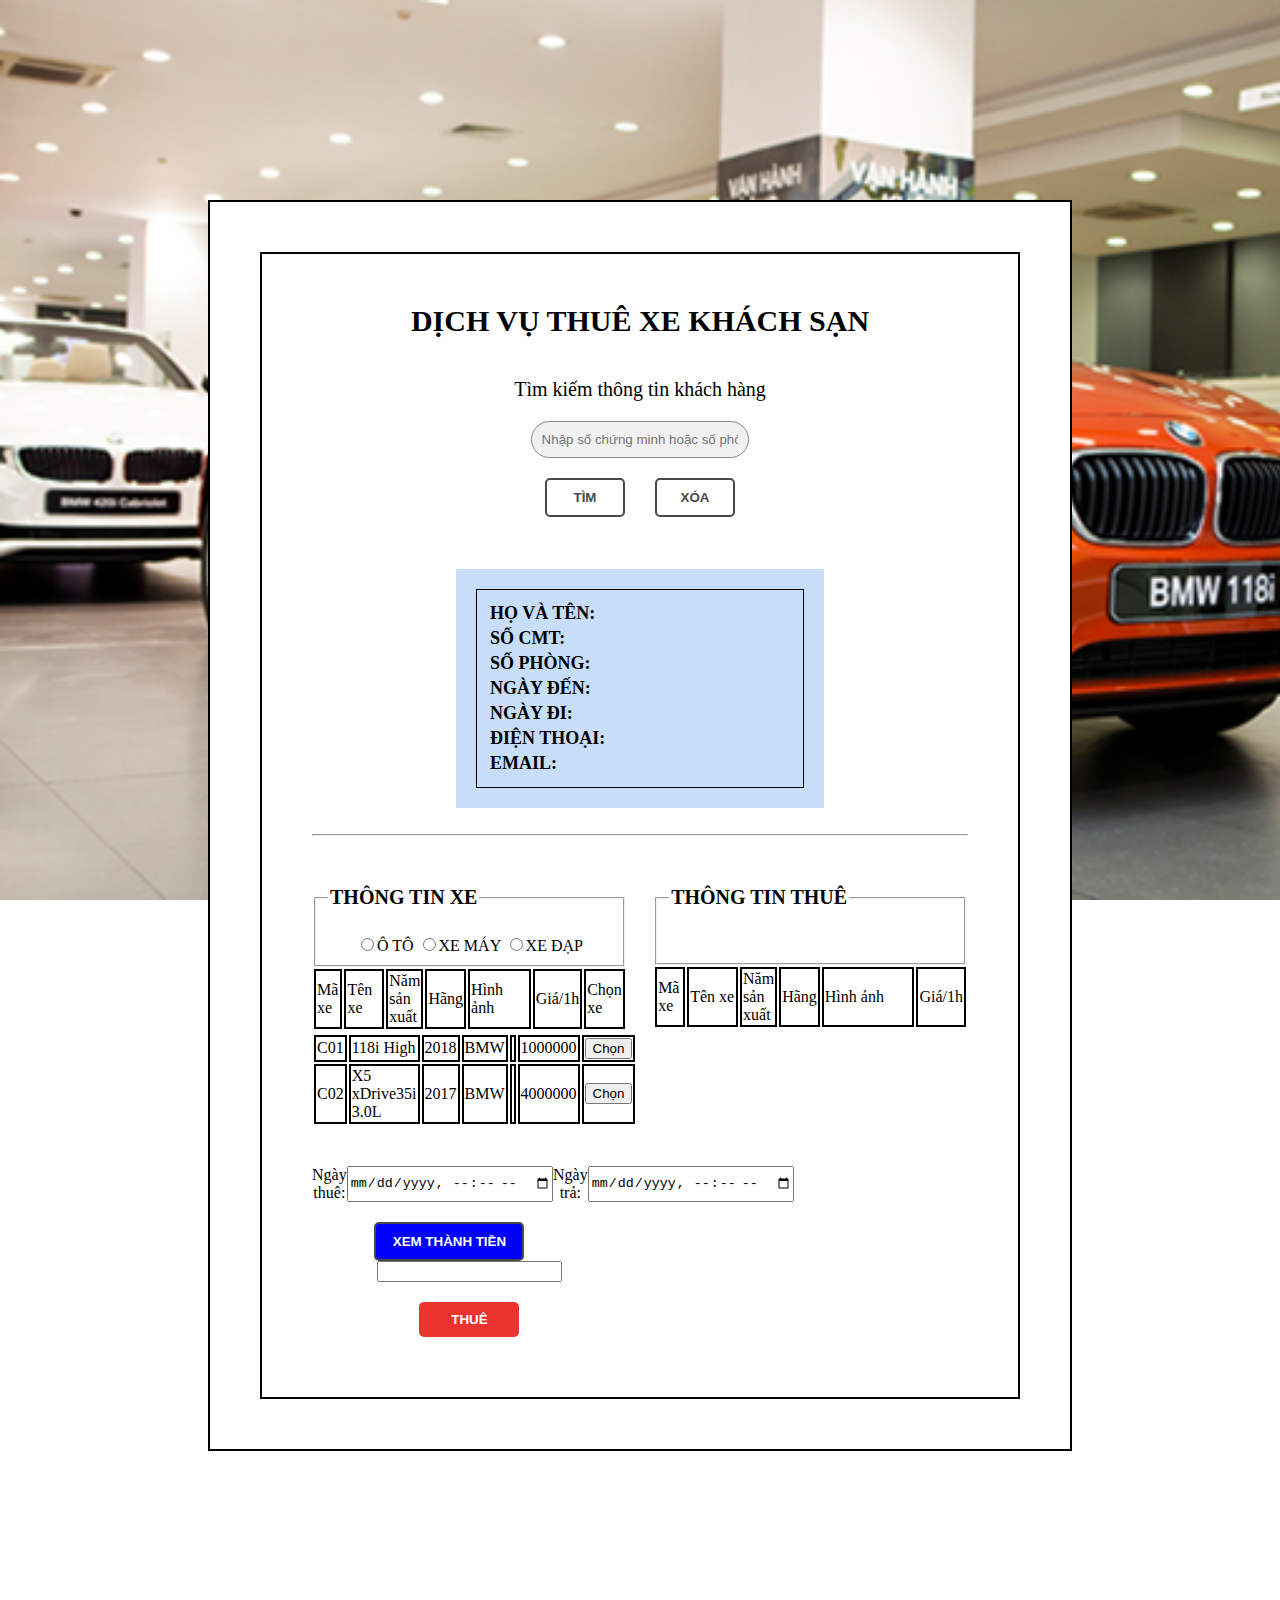
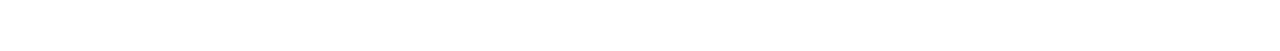
<file: index.html>
<!DOCTYPE html>
<html>
<head>
	<meta charset="utf-8">
	<title>DỊCH VU THUÊ XE 2</title>
	<link rel="stylesheet" type="text/css" href="./css/style.css">
	<link rel="stylesheet" href="https://use.fontawesome.com/releases/v5.7.2/css/all.css" integrity="sha384-fnmOCqbTlWIlj8LyTjo7mOUStjsKC4pOpQbqyi7RrhN7udi9RwhKkMHpvLbHG9Sr" crossorigin="anonymous">
	<style >
		body{
			background-image: url('./img/bmw1.jpeg');
			background-size: cover;
			background-attachment: fixed;
		}
		.content{
			background-color: white;
			margin: auto;
			margin: 200px;
		}
	</style>
	<script src="https://code.jquery.com/jquery-1.10.2.js"></script>
</head>
<body>
	<div class="content">
				<div class="container">
	<div class="container">
		<div class="ten-he-thong">DỊCH VỤ THUÊ XE KHÁCH SẠN</div>
		<div class="search">
			<div style="margin-bottom: 20px;">Tìm kiếm thông tin khách hàng</div>
			<center>
				<input id="input" type="text" placeholder="Nhập số chứng minh hoặc số phòng " name="tim-kiem"> <br>
				<div class="btn">
					<button id="btn-search"><i class="fas fa-search"></i> TÌM</button>
					<button id="btn-delete"><i class="fas fa-times-circle"></i> XÓA</button>
				</div>
				<div id="thong-bao">* Không tìm thấy khách hàng</div>
			</center>
		</div>
		<div class="info-khach">
			<table>
				<tr>
					<td class="trai">họ và tên: </td>
					<td class="phai" id="hovaten"></td>
				</tr>
				<tr>
					<td class="trai">số CMT: </td>
					<td class="phai" id="socmt"></td>
				</tr>
				<tr>
					<td class="trai">số phòng: </td>
					<td class="phai" id="sophong"></td>
				</tr>
					<td class="trai">ngày đến: </td>
					<td class="phai" id="ngayden"></td>
				</tr>
					<td class="trai">ngày đi: </td>
					<td class="phai" id="ngaydi"></td>
				</tr>
					<td class="trai">điện thoại: </td>
					<td class="phai" id="dienthoai"></td>
				</tr>
					<td class="trai">email: </td>
					<td class="phai" id="email"></td>
				</tr>
			</table>
		</div>
		<br>
		<hr>
		<div class="xe">
			<div class="info-xe">
				<center>
					<fieldset>
						<legend style="font-size: 20px; margin-bottom: 20px; font-weight: bold;">THÔNG TIN XE</legend>
						<form>
							<input id="rdo-oto" type="radio" name="chon-loai-xe">Ô TÔ
							<input id="rdo-xemay" type="radio" name="chon-loai-xe">XE MÁY
							<input id="rdo-xedap" type="radio" name="chon-loai-xe">XE ĐẠP
							<br>
						</form>
					</fieldset>
						
					<table style="width: 100%; ">
						<tr>
							<td class="cot11">Mã xe</td>
							<td class="cot12">Tên xe</td>
							<td class="cot13">Năm sản xuất</td>
							<td class="cot14">Hãng</td>
							<td class="cot15">Hình ảnh</td>
							<td class="cot16">Giá/1h</td>
							<td class="cot17">Chọn xe</td>
						</tr>
					</table>
					<table style="width: 100%;" id="tt-xe">
					</table>		

					<div class="chon-ngay-thue">
						<span>Ngày thuê: </span>
						<input id="ngaythue" type="datetime-local" name="ngay thue">
						<span>Ngày trả: </span>
						<input id="ngaytra" type="datetime-local" name="ngay tra">
					</div>
					<div class="thanh-toan">
						<button style="margin-right: 40px;" id="bill">Xem thành tiền</button>
						<input id="show-bill" type="text" name=""><br>
						<button style="margin-top: 20px;" id="btn-thue">THUÊ</button>
					</div>
				</center>

				
			</div>
			<div class="info-thue">
				<center>
					<fieldset>
						<legend style="font-size: 20px; margin-bottom: 20px; font-weight: bold;">THÔNG TIN THUÊ</legend>
						<br>
						<form>
					</fieldset>
					<table>
						<tr>
							<td class="cot11">Mã xe</td>
							<td class="cot12">Tên xe</td>
							<td class="cot13">Năm sản xuất</td>
							<td class="cot14">Hãng</td>
							<td class="cot15">Hình ảnh</td>
							<td class="cot16">Giá/1h</td>
						</tr>
					</table>
				</center>
			</div>
		</div>
	</div>
	</div>
		</div>

<script type="text/javascript" src="./js/info-customer.js"></script>
<script type="text/javascript" src="./js/info-xe.js"></script>
</body>
</html>
</file>
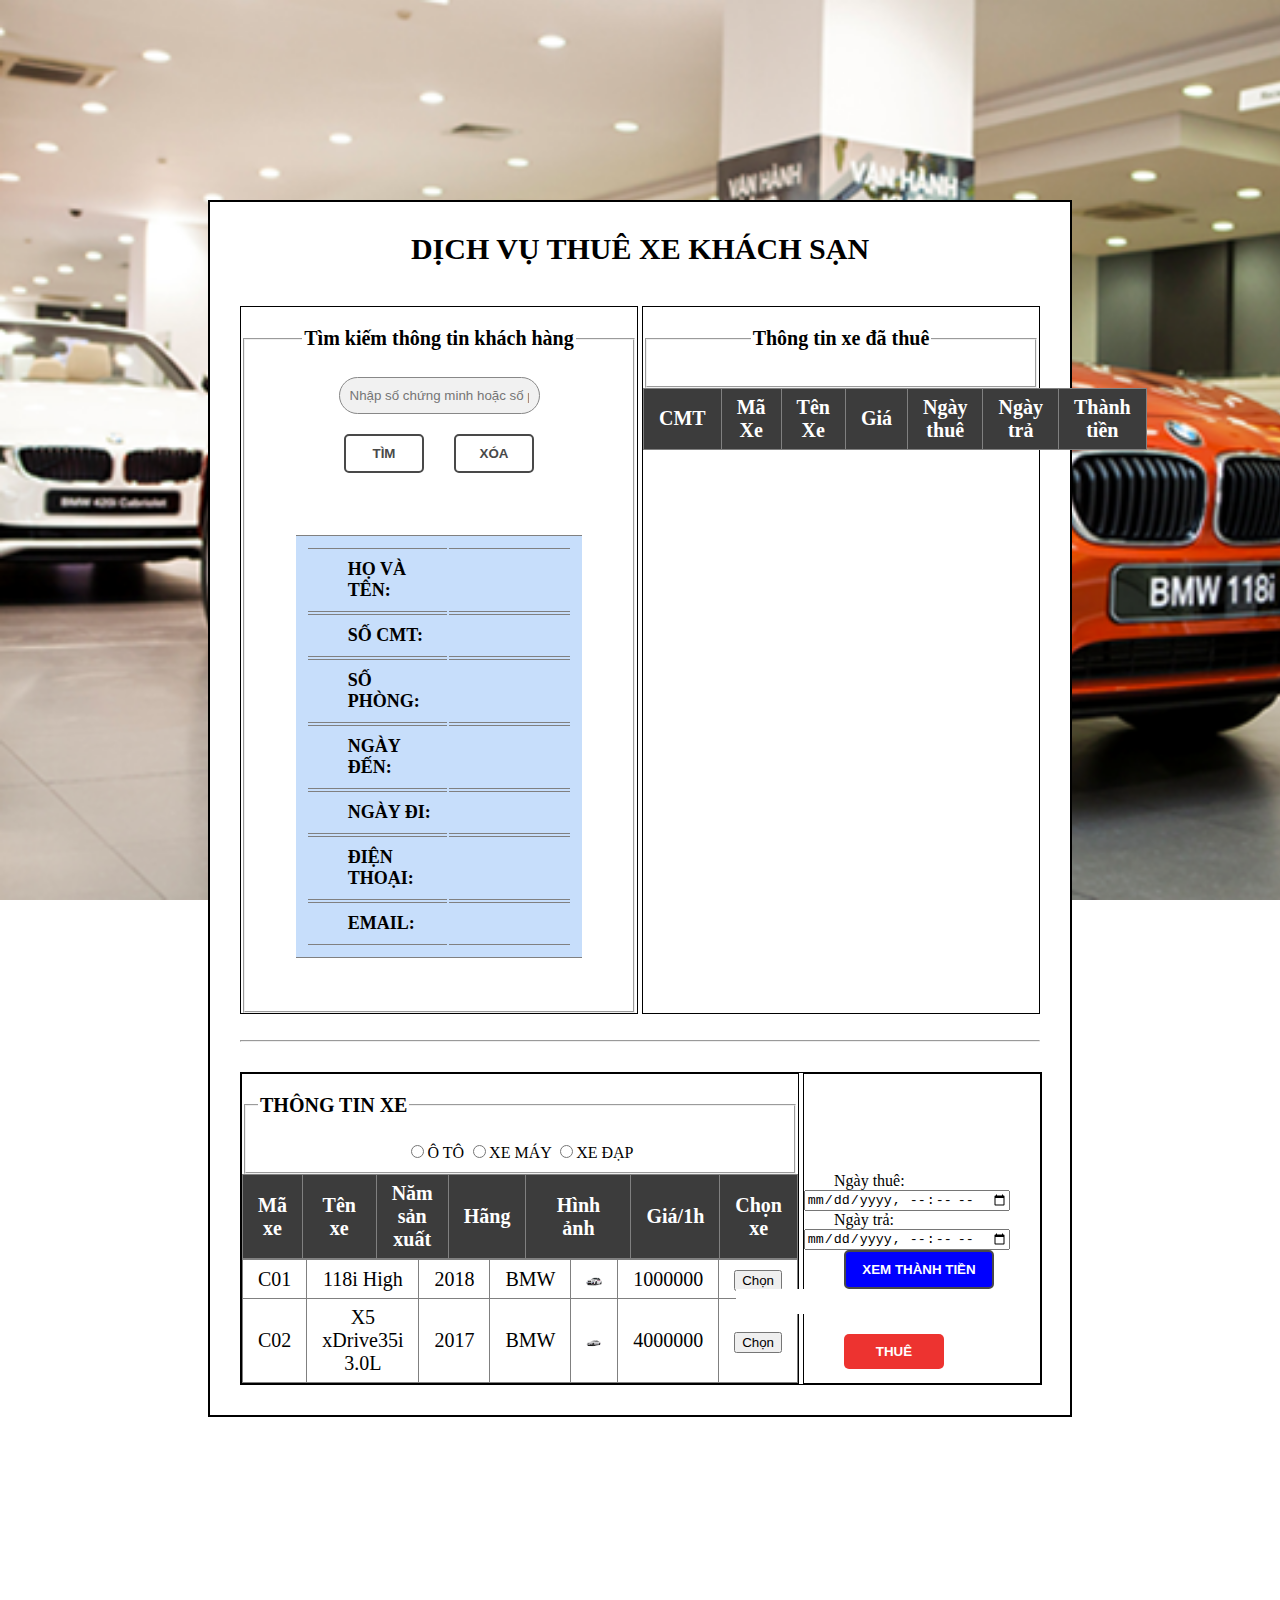
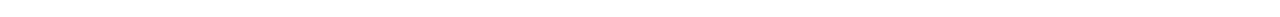
<file: index2.html>
<!DOCTYPE html>
<html>
<head>
	<meta charset="utf-8">
	<title>DỊCH VU THUÊ XE 2</title>
	<link rel="stylesheet" type="text/css" href="./css/style2.css">
	<link rel="stylesheet" href="https://use.fontawesome.com/releases/v5.7.2/css/all.css" integrity="sha384-fnmOCqbTlWIlj8LyTjo7mOUStjsKC4pOpQbqyi7RrhN7udi9RwhKkMHpvLbHG9Sr" crossorigin="anonymous">
	<style >
		body{
			background-image: url('./img/bmw1.jpeg');
			background-size: cover;
			background-attachment: fixed;
		}
		.content{
			background-color: white;
			margin: auto;
			margin: 200px;
		}
	</style>
	<script src="https://code.jquery.com/jquery-1.10.2.js"></script>
</head>
<body>
	<div class="content">
		<div class="container">
			<div class="ten-he-thong">DỊCH VỤ THUÊ XE KHÁCH SẠN</div>
			<div class="layer2">
				<div class="container-trai">
					<div class="search">
						<fieldset style="margin-top: 20px;">
							<legend style="font-size: 20px; margin-bottom: 20px; font-weight: bold;	text-align: center;">Tìm kiếm thông tin khách hàng</legend>
							<center>
								<input id="input" type="text" placeholder="Nhập số chứng minh hoặc số phòng " name="tim-kiem"> <br>
								<div class="btn">
									<button id="btn-search"><i class="fas fa-search"></i> TÌM</button>
									<button id="btn-delete"><i class="fas fa-times-circle"></i> XÓA</button>
								</div>
								<div id="thong-bao">* Không tìm thấy khách hàng</div>
							</center>
							<div class="info-khach">
								<table>
									<tr>
										<td class="trai">họ và tên: </td>
										<td class="phai" id="hovaten"></td>
									</tr>
									<tr>
										<td class="trai">số CMT: </td>
										<td class="phai" id="socmt"></td>
									</tr>
									<tr>
										<td class="trai">số phòng: </td>
										<td class="phai" id="sophong"></td>
									</tr>
										<td class="trai">ngày đến: </td>
										<td class="phai" id="ngayden"></td>
									</tr>
										<td class="trai">ngày đi: </td>
										<td class="phai" id="ngaydi"></td>
									</tr>
										<td class="trai">điện thoại: </td>
										<td class="phai" id="dienthoai"></td>
									</tr>
										<td class="trai">email: </td>
										<td class="phai" id="email"></td>
									</tr>
								</table>
							</div>
						</div>
					</fieldset>
				</div>
				<div class="container-phai">
					<fieldset style="margin-top: 20px;">
						<legend style="font-size: 20px; margin-bottom: 20px; font-weight: bold;	text-align:center;">Thông tin xe đã thuê</legend>						
					</fieldset>
					<table class="table-thue-xe">
						<tr>
							<th class="cot21">CMT</th>
							<th class="cot22">Mã Xe</th>
							<th class="cot23">Tên Xe</th>
							<th class="cot24">Giá</th>
							<th class="cot25">Ngày thuê</th>
							<th class="cot26">Ngày trả</th>
							<th class="cot27">Thành tiền</th>
						</tr>
					</table>
					<table class="table-thue-xe" id="xethue">
						
					</table>

				</div>
			</div>
			<br>
			<hr>
			<div class="info-xe">
				<div class="table-xe">
					<fieldset style="margin-top: 20px;">
						<legend style="font-size: 20px; margin-bottom: 20px; font-weight: bold;">THÔNG TIN XE</legend>
						<center>
							<form>
								<input id="rdo-oto" type="radio" name="chon-loai-xe">Ô TÔ
								<input id="rdo-xemay" type="radio" name="chon-loai-xe">XE MÁY
								<input id="rdo-xedap" type="radio" name="chon-loai-xe">XE ĐẠP
							</form>
						</center>
					</fieldset>
						
					<table id="title-table" style="width: 100%; ">
						<tr>
							<th class="cot11">Mã xe</th>
							<th class="cot12">Tên xe</th>
							<th class="cot13">Năm sản xuất</th>
							<th class="cot14">Hãng</th>
							<th class="cot15">Hình ảnh</th>
							<th class="cot16">Giá/1h</th>
							<th class="cot17">Chọn xe</th>
						</tr>
					</table>
					<table style="width: 100%;" id="tt-xe">
					</table>
				</div>
				<div class="option">
						<div class="chon-ngay-thue">
							<span>Ngày thuê: </span>
							<input style="float: right;" id="ngaythue" type="datetime-local" name="ngay thue">
							<br>
							<span style="float: left;">Ngày trả: </span>
							<input style="float: right;" id="ngaytra" type="datetime-local" name="ngay tra">
						</div>
					
						<div style="margin-top: 40px;" class="thanh-toan">
							<button id="bill">Xem thành tiền</button>
							<input style="width: 300px;vertical-align: middle; float: right; border: none; font-size: 20px; font-weight: bold;" id="show-bill" type="text"><br>
							<button style="margin-top: 20px;" id="btn-thue">THUÊ</button>
						</div>
					
				</div>				
			</div>
		</div>
	</div>
<script type="text/javascript" src="./js/info-customer.js"></script>
<script type="text/javascript" src="./js/info-xe.js"></script>
<script type="text/javascript" src="./js/info-thue.js"></script>
<script type="text/javascript">
</script>
</body>
</html>
</file>
<file: css/style.css>
.container {
	width: 100%
	height: 100%;
	/*background: #888;*/
	border: 2px solid black;
	padding: 50px;
	margin: 0px 0px;
}

.container .ten-he-thong {
	text-align: center;
	font-size: 30px;
	margin-bottom: 40px;
	font-weight: bold;
}

.container .search {
	text-align: center;
	font-size: 20px;	
}

.container .search input[type=text] {
	width: 30%;
	font-size: 18;
	vertical-align: middle;
	border-radius: 999px;
	background-color: #123;
	background: #f1f1f1;
	padding: 10px;
	border: 1px solid #888;
	margin-bottom: 20px;
}

.container .search .btn {
	width: 190px;
	display: flex;
	justify-content: space-between;
	margin-bottom: 9px;
}
#btn-search {
	font-weight: bold;
	color: #494949 !important;
	text-transform: uppercase;
	background: #ffffff;
	padding: 10px;
	width: 80px;
	border: 2px solid #494949 !important;
	border-radius: 5px;
	display: inline-block;
}

#btn-search:hover {
	color: #ffffff !important;
	background: #f6b93b;
	border-color: #f6b93b !important;
	transition: all 0.4s ease 0s;
}


#btn-delete {
	color: #494949 !important;
	text-transform: uppercase;
	background: #ffffff;
	padding: 10px;
	width: 80px;
	border: 2px solid #494949 !important;
	border-radius: 5px;
	display: inline-block;
	font-weight: bold;
}

#btn-delete:hover {	
	color: #ffffff !important;
	background: #f6b93b;
	border-color: #f6b93b !important;
	transition: all 0.4s ease 0s;
}

#btn-thue {
	color: #fff !important;
	text-transform: uppercase;
	background: #ed3330;
	padding: 10px;
	border-radius: 5px;
	display: inline-block;
	border: none;
	width: 100px;
	font-weight: bold;
}

#btn-thue:hover {
	background: #434343;
	letter-spacing: 1px;
	-webkit-box-shadow: 0px 5px 40px -10px rgba(0,0,0,0.57);
	-moz-box-shadow: 0px 5px 40px -10px rgba(0,0,0,0.57);
	box-shadow: 5px 40px -10px rgba(0,0,0,0.57);
	transition: all 0.4s ease 0s;
}

#thong-bao {
	color: red;
	font-style: italic;
	margin-bottom: 20px;
	opacity: 0;
	font-weight: bold;
}

.container .info-khach {
	font-size: 18px;
	background-color: #6ea9f563;
	width: 50%;
	margin: 0 auto;
	padding: 20px;
}

.container .info-khach table {
	width: 100%;
	border: 1px solid black;
	padding: 10px;
}

.container .info-khach table td.trai {
	width: 40%;
	font-weight: bold;
	text-transform: uppercase;
}

.container .info-khach table td.phai {
	width: 40%;
	font-style: italic;
}

.container .xe {
	padding: 10px 0px;
	width: 100%;
	margin-top: 40px;
	display: flex;
	justify-content: space-between;	
}

.container .xe .info-xe {
	width: 48%;
}

.container .xe table {
	width: 100%;
}

.container .xe table td {
	border: 2px solid black;
}

.container .xe table td.cot11 {
	width: 10%;
}

.container .xe table td.cot12 {
	width: 17%;
}

.container .xe table td.cot13 {
	width: 12%;
}

.container .xe table td.cot14 {
	width: 10%;
}

.container .xe table td.cot15 {
	width: 31%;
}

.container .xe table td.cot16 {
	width: 10%;
}

.container .xe table td.cot17 {
	width: 10%;
}

.container .xe .info-xe .chon-ngay-thue {
	display: flex;
	justify-content: space-between;
	margin-top: 40px;
	margin-bottom: 20px;
}

.container .xe .info-thue {
	width: 48%;
}

#bill {
	font-weight: bold;
	color: white !important;
	text-transform: uppercase;
	background: blue;
	padding: 10px;
	width: 150px;
	border: 2px solid #494949 !important;
	border-radius: 5px;
	display: inline-block;
}

#bill:hover {
	color: #ffffff !important;
	background: #f6b93b;
	border-color: #f6b93b !important;
	transition: all 0.4s ease 0s;
}
</file>
<file: css/style2.css>
.container {
	width: 100%
	height: 100%;
	/*background: #888;*/
	border: 2px solid black;
	padding: 30px;
	margin: 0px 0px;
}

.container .ten-he-thong {
	text-align: center;
	font-size: 30px;
	margin-bottom: 40px;
	font-weight: bold;
}

.container .layer2 {
	width: 100%;
	display: flex;
	justify-content: space-between;
}

.container .layer2 .container-trai {
	width: 49.5%;
	border: 1px solid black;
}

.container .layer2 .container-trai .search {
	font-size: 20px;	
}

.container .layer2 .container-trai .search input[type=text] {
	width: 50%;
	font-size: 18;
	vertical-align: middle;
	border-radius: 999px;
	background-color: #123;
	background: #f1f1f1;
	padding: 10px;
	border: 1px solid #888;
	margin-bottom: 20px;
}

.container .layer2 .container-trai .search .btn {
	width: 190px;
	display: flex;
	justify-content: space-between;
	margin-bottom: 9px;
}
#btn-search {
	font-weight: bold;
	color: #494949 !important;
	text-transform: uppercase;
	background: #ffffff;
	padding: 10px;
	width: 80px;
	border: 2px solid #494949 !important;
	border-radius: 5px;
	display: inline-block;
}

#btn-search:hover {
	color: #ffffff !important;
	background: #f6b93b;
	border-color: #f6b93b !important;
	transition: all 0.4s ease 0s;
}


#btn-delete {
	color: #494949 !important;
	text-transform: uppercase;
	background: #ffffff;
	padding: 10px;
	width: 80px;
	border: 2px solid #494949 !important;
	border-radius: 5px;
	display: inline-block;
	font-weight: bold;
}

#btn-delete:hover {	
	color: #ffffff !important;
	background: red;
	border-color: red !important;
	transition: all 0.4s ease 0s;
}

#thong-bao {
	color: red;
	font-style: italic;
	margin-bottom: 30px;
	opacity: 0;
	font-weight: bold;
}

.container .layer2 .container-trai .info-khach {
	font-size: 18px;
	width: 100%;
	margin-bottom: 40px; 
}

.container .layer2 .container-trai .info-khach table {
	width: 80%;
	/*border: 1px solid black;*/
	padding: 10px;
	margin: 0 auto;	
	background-color: #6ea9f563;
}

.container .layer2 .container-trai .info-khach table td.trai {
	width: 40%;
	font-weight: bold;
	text-transform: uppercase;
	padding-left: 40px;
}

.container .layer2 .container-trai .info-khach table td.phai {
	width: 40%;
	font-style: italic;
	padding-left: 40px;
}


.container .info-xe {
	margin-top: 30px;
	width: 100%;
	border: 1px solid black;
	display: flex;
	justify-content: space-between;
}

.container .info-xe .table-xe {
	width: 69.5%;
	border: 1px solid black;
}

.container .info-xe .table-xe table {
	width: 100%;
	border:1px solid gray;
    border-collapse: collapse;
}

.container .info-xe .table-xe table th {
	width: 100%;
	background-color: rgb(60, 60, 60);
	color: white;
	padding: 10px;
	font-size: 20px;
	padding:7px 15px;
	border:1px solid gray;
    border-collapse: collapse;
}

.container .info-xe .table-xe table tr {
	vertical-align: middle;
	text-align: center;
	color: black;
	font-size: 20px;
	border: none;
}

.container .info-xe .table-xe table tr:nth-child(odd){
    /*background-color: #F0F0F0;*/
}

.container .info-xe .table-xe table tr:hover{
    background-color: rgb(180, 180, 180);
}
.container .info-xe .table-xe table td {
	padding:7px 15px;
	border:1px solid gray;
    border-collapse: collapse;
}

.container .info-xe .table-xe table .cot11 {
	width: 10%;
}

.container .info-xe .table-xe table .cot12 {
	width: 17%;
}

.container .info-xe .table-xe table .cot13 {
	width: 12%;
}

.container .info-xe .table-xe table .cot14 {
	width: 10%;
}

.container .info-xe .table-xe table .cot15 {
	width: 31%;
}

.container .info-xe .table-xe table .cot16 {
	width: 10%;
}

.container .info-xe .table-xe table .cot17 {
	width: 10%;
}

.container .info-xe .option {
	padding-top: 98px;	
	width: 29.5%;
	border: 1px solid black;
}


.container .xe .info-xe .chon-ngay-thue {
	display: flex;
	justify-content: space-between;
	margin-top: 40px;
	margin-bottom: 20px;
}

.container .xe .info-thue {
	width: 48%;
}

#bill {
	margin-left: 40px;
	font-weight: bold;
	color: white !important;
	text-transform: uppercase;
	background: blue;
	padding: 10px;
	width: 150px;
	border: 2px solid #494949 !important;
	border-radius: 5px;
	display: inline-block;
}

#bill:hover {
	color: #ffffff !important;
	background: #f6b93b;
	border-color: #f6b93b !important;
	transition: all 0.4s ease 0s;
}


#btn-thue {
	margin-left: 40px;
	color: #fff !important;
	text-transform: uppercase;
	background: #ed3330;
	padding: 10px;
	border-radius: 5px;
	display: inline-block;
	border: none;
	width: 100px;
	font-weight: bold;
}

#btn-thue:hover {
	background: #434343;
	letter-spacing: 1px;
	-webkit-box-shadow: 0px 5px 40px -10px rgba(0,0,0,0.57);
	-moz-box-shadow: 0px 5px 40px -10px rgba(0,0,0,0.57);
	box-shadow: 5px 40px -10px rgba(0,0,0,0.57);
	transition: all 0.4s ease 0s;
}

.chon-ngay-thue {
	margin: 0 30px;
}


.container .layer2 .container-phai {
	width: 49.5%;
	border: 1px solid black;
}

.container .layer2 .container-phai .table-thue-xe {
	width: 100%;
	border:1px solid gray;
    border-collapse: collapse;
}

.container .layer2 .container-phai .table-thue-xe th {
	width: 100%;
	background-color: rgb(60, 60, 60);
	color: white;
	padding: 10px;
	font-size: 20px;
	padding:7px 15px;
	border:1px solid gray;
    border-collapse: collapse;
}

.container .layer2 .container-phai .table-thue-xe tr {
	vertical-align: middle;
	text-align: center;
	color: black;
	font-size: 20px;
	border: none;
}

.container .layer2 .container-phai .table-thue-xe tr:nth-child(odd){
    background-color: #F0F0F0;
}

.container .layer2 .container-phai .table-thue-xe tr:hover{
    background-color: rgb(180, 180, 180);
}

.container .layer2 .container-phai .table-thue-xe td {
	padding:7px 15px;
	border:1px solid gray;
    border-collapse: collapse;
}

.container .layer2 .container-phai .table-thue-xe .cot21 {
	width: 10%;
}

.container .layer2 .container-phai .table-thue-xe .cot22 {
	width: 10%;
}

.container .layer2 .container-phai .table-thue-xe .cot23 {
	width: 15%;
}

.container .layer2 .container-phai .table-thue-xe .cot24 {
	width: 10%;
}

.container .layer2 .container-phai .table-thue-xe .cot25 {
	width: 20%;
}

.container .layer2 .container-phai .table-thue-xe .cot26 {
	width: 20%;
}

.container .layer2 .container-phai .table-thue-xe .cot27 {
	width: 15%;
}

table, th, td{
	border-top: 1px solid gray;
	border-bottom: 1px solid gray;
	padding: 10px;
}

tr:hover{
	background-color: #ddd;
}
</file>
